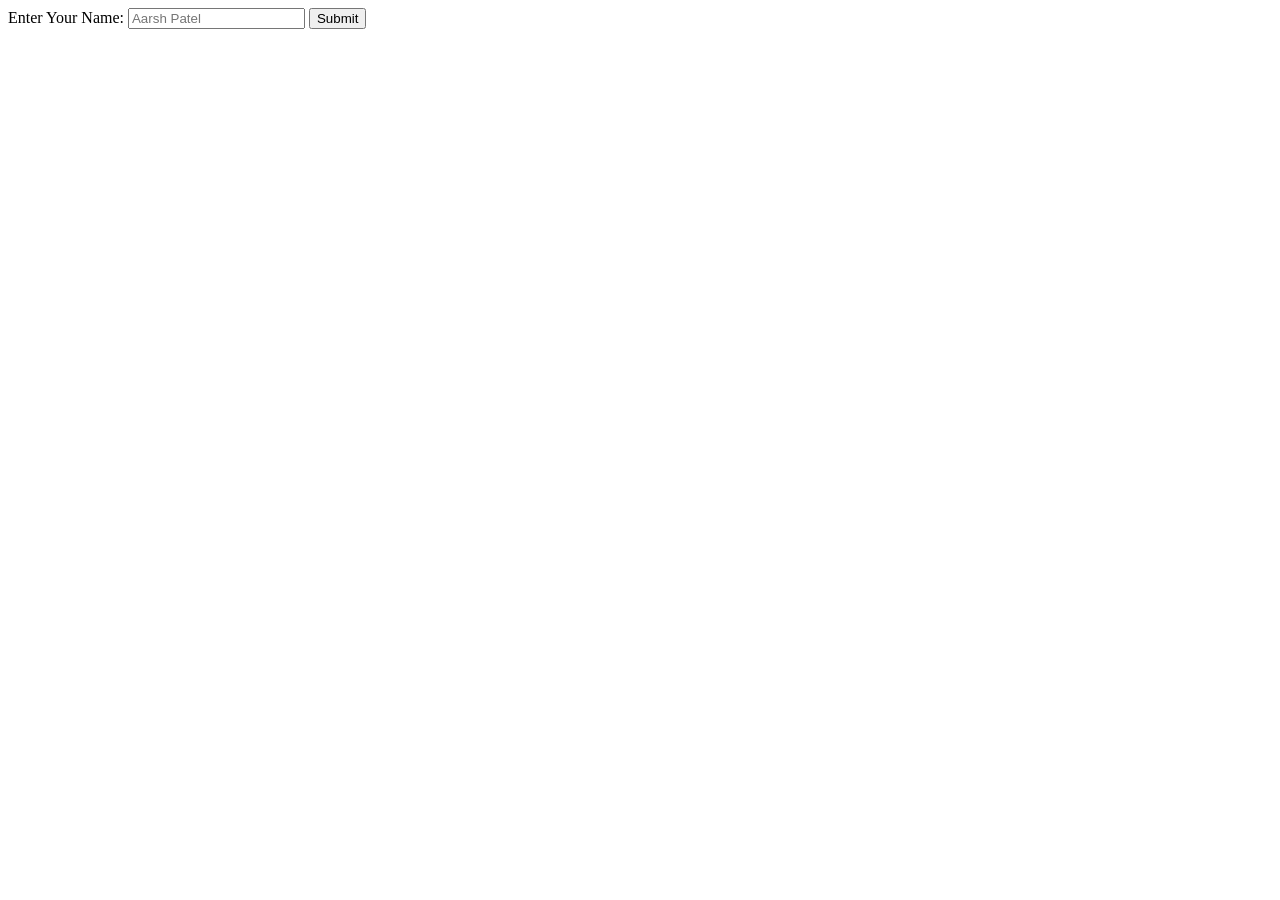
<file: WFS/ASSIGNMENT-5/question-4/templates/index.html>
<!DOCTYPE html>
<html lang="en">
<head>
    <meta charset="UTF-8">
    <title>Entry Form</title>
</head>
<body>
<form action="/name" method="post">
    <label for="name">Enter Your Name: </label>
    <input type="text" id="name" name="name" placeholder="Aarsh Patel" required>
    <input type="submit" value="Submit">
</form>
</body>
</html>
</file>
